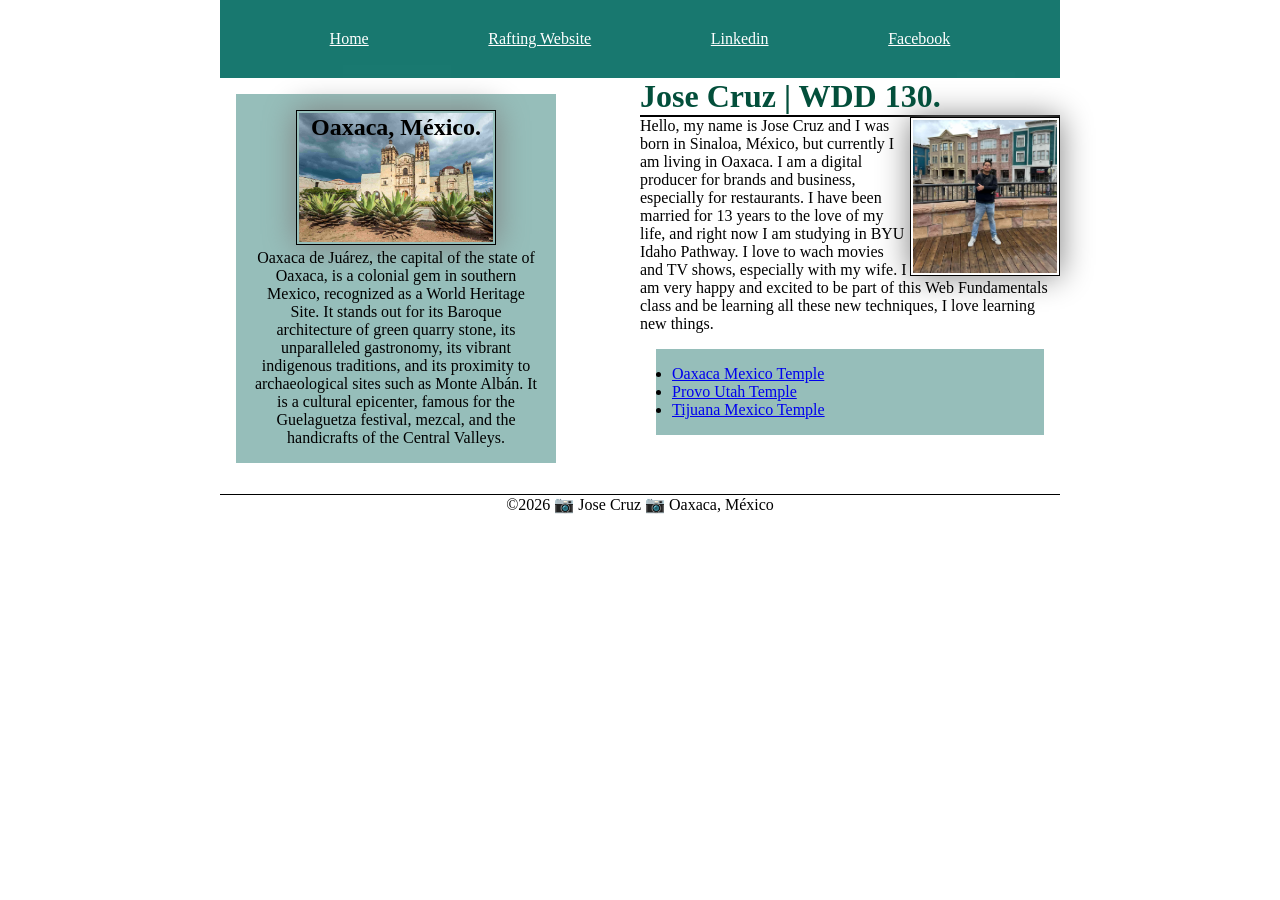
<file: index.html>
<!DOCTYPE html>
<html lang="en">

<head>
    <meta charset="UTF-8">
    <meta name="viewport" content="width=device-width, initial-scale=1.0">
    <title>Jose Cruz | WDD 130</title>
    <meta name="description"
      content="Jose cruz's home page, BYU-I Pathway student, WDD130 class. Here you can see some of my personal and academic Information.">
    <meta name="author" content="Jose Cruz">
    <link rel="stylesheet" href="styles/styles.css">
</head>

<body>
    <header>
        <nav>
            <a href="#">Home</a>
            <a href="wwr/">Rafting Website</a>
            <a href="https://linkedin.com" target="_blank">Linkedin</a>
            <a href="https://facebook.com" target="_blank">Facebook</a>
        </nav>
    </header>
    <div class="grid">
        <main>
            <h1>Jose Cruz | WDD 130.</h1>
            <img src="images/profile.jpg" alt="Hello, my name is Jose Cruz" width="200">
            <p>Hello, my name is Jose Cruz and I was born in Sinaloa, México, but currently I am
                living
                in Oaxaca. I am a digital producer for brands and business, especially for
                restaurants.
                I have been married for 13 years to the love of my life, and right now I am studying
                in
                BYU Idaho Pathway. I love to wach movies and TV shows, especially with my wife. I am
                very happy and excited to be part of this Web Fundamentals class and be learning all
                these new techniques, I love learning new things. </p>
            <ul class="box">
                <li><a href="https://www.churchofjesuschrist.org/temples/details/oaxaca-mexico-temple?lang=spa"
                      target="_blank">Oaxaca Mexico Temple</a> </li>
                <li><a href="https://www.churchofjesuschrist.org/temples/details/provo-utah-rock-canyon-temple?lang=spa"
                      target="_blank">Provo Utah Temple</a> </li>
                <li><a href="https://www.churchofjesuschrist.org/temples/details/tijuana-mexico-temple?lang=spa"
                      target="_blank">Tijuana Mexico Temple</a></li>

            </ul>
        </main>
        <aside class="box">
            <h2>Oaxaca, México.</h2>
            <img src="images/santod.jpg" alt="Santo Domingo Church.">
            <p>Oaxaca de Juárez, the capital of the state of Oaxaca, is a colonial gem in southern
                Mexico,
                recognized as a World Heritage Site. It stands out for its Baroque architecture of
                green
                quarry
                stone, its unparalleled gastronomy, its vibrant indigenous traditions, and its
                proximity
                to
                archaeological sites such as Monte Albán. It is a cultural epicenter, famous for the
                Guelaguetza
                festival, mezcal, and the handicrafts of the Central Valleys.</p>
        </aside>
    </div>
    <footer>
        <p>©️2026 📷 Jose Cruz 📷 Oaxaca, México</p>
    </footer>


</body>

</html>
</file>
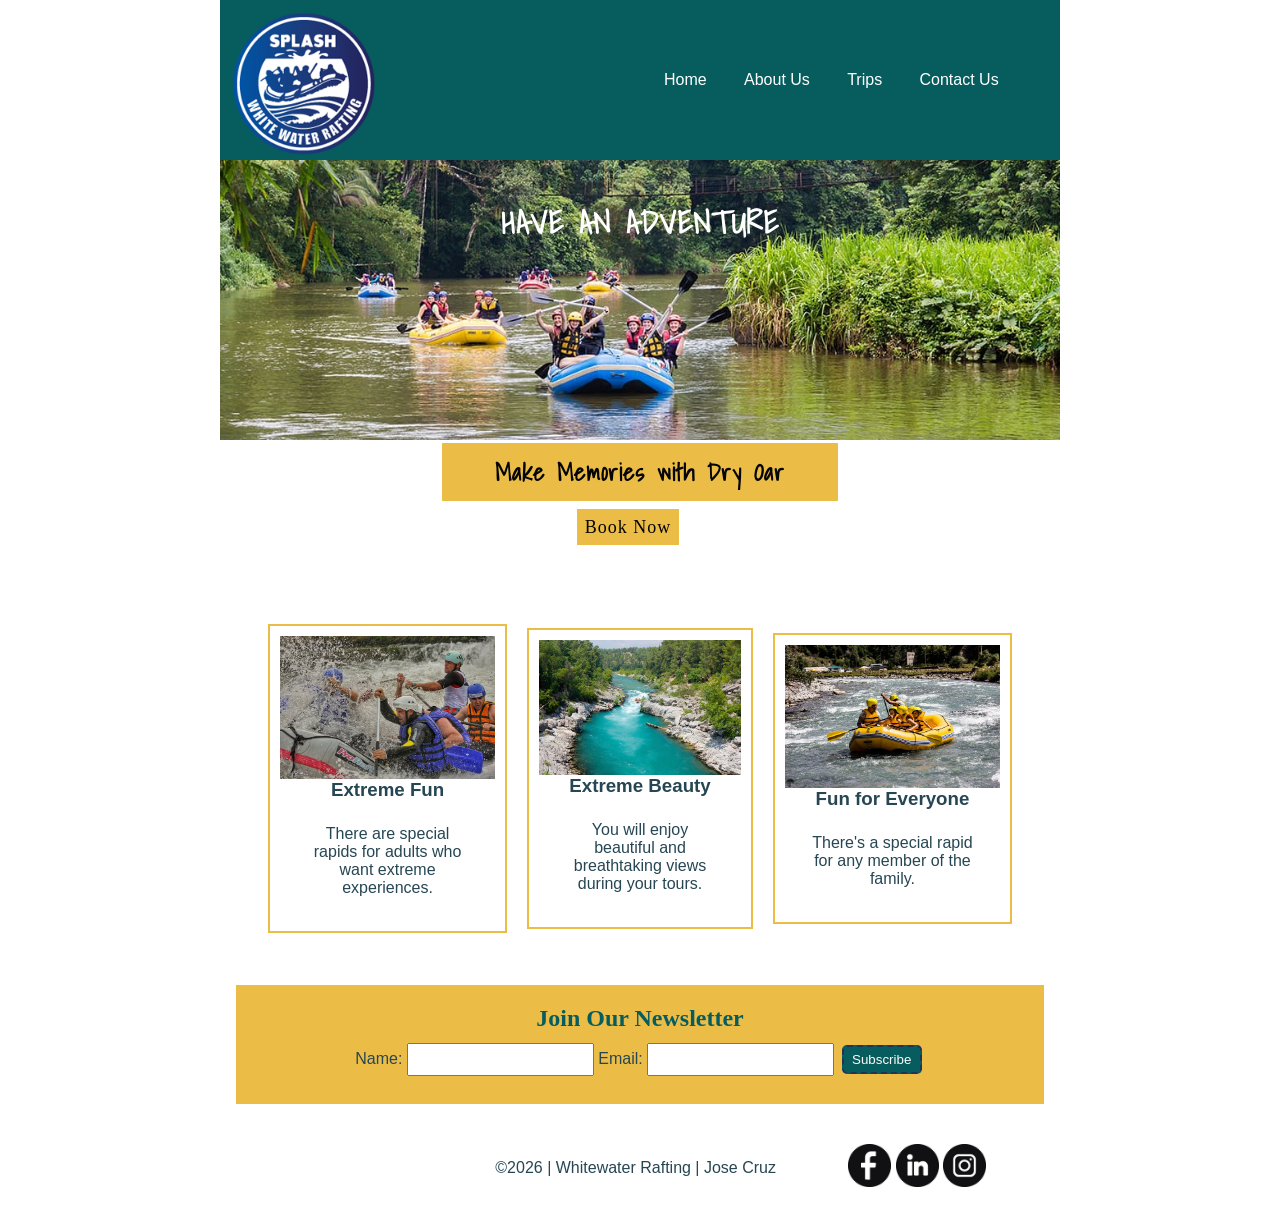
<file: wwr/index.html>
<!DOCTYPE html>
<html lang="en">

<head>
    <meta charset="UTF-8">
    <meta name="viewport" content="width=device-width, initial-scale=1.0">
    <title>Home | Whitewater Rafting</title>
    <meta name="description"
      content="Whitewater rafting is a type of recreation that involves navigating a non-motorized watercraft down free flowing rivers.">
    <meta name="author" content="Jose Cruz">
    <link rel="preconnect" href="https://fonts.googleapis.com">
    <link rel="preconnect" href="https://fonts.gstatic.com" crossorigin>
    <link href="https://fonts.googleapis.com/css2?family=Shadows+Into+Light&display=swap"
      rel="stylesheet">
    <link rel="stylesheet" href="styles/rafting.css">
</head>

<body>

    <header>
        <img src="images/logo.png" alt="Whitewater Rafting Logo">
        <nav>
            <ul>
                <li><a href="index.html">Home</a></li>
                <li><a href="about.html">About Us</a></li>
                <li><a href="trips.html">Trips</a></li>
                <li><a href="contact.html">Contact Us</a></li>
            </ul>
        </nav>
    </header>

    <main>
        <div class="home-hero">
            <img src="images/homeherorapid.jpg" alt="Extreme Fun">
            <h1 class="home-title">HAVE AN ADVENTURE</h1>
        </div>

        <section class="link-trips">
            <h2>Make Memories with Dry Oar</h2>
            <a href="trips.html" class="link-bton">Book Now</a>
        </section>

        <section class="home-grid">
            <div class="home-experiences1">
                <img src="images/homexp1.jpg" alt="Extreme Fun">
                <h3>Extreme Fun</h3>
                <p>There are special rapids for adults who want extreme experiences.</p>
            </div>
            <div class="home-experiences2">
                <img src="images/adv4.jpg" alt="Extreme Beauty">
                <h3>Extreme Beauty</h3>
                <p>You will enjoy beautiful and breathtaking views during your tours.</p>
            </div>
            <div class="home-experiences3">
                <img src="images/homexp3.jpg" alt="Fun For Everyone">
                <h3>Fun for Everyone</h3>
                <p>There's a special rapid for any member of the family.</p>
            </div>
        </section>
        <section class="newsletter">
            <h2>Join Our Newsletter</h2>
            <form>
                <label for="name">Name:</label>
                <input type="text" id="name" name="name" required>

                <label for="email">Email:</label>
                <input type="email" id="email" name="email" required>

                <button type="submit">Subscribe</button>
            </form>

        </section>

    </main>

    <footer>
        <p>©️2026 | Whitewater Rafting | Jose Cruz</p>
        <nav class="socialmedia">
            <a href="https://facebook.com">
                <img src="images/facebook.jpg" alt="Facebook Logo" width="70">
            </a>
            <a href="https://linkedin.com">
                <img src="images/link.jpg" alt="Linkedin Logo" width="70">
            </a>
            <a href="https://instagram.com">
                <img src="images/insta.jpg" alt="Instagram Logo" width="70">
            </a>
        </nav>
    </footer>

</body>

</html>
</file>
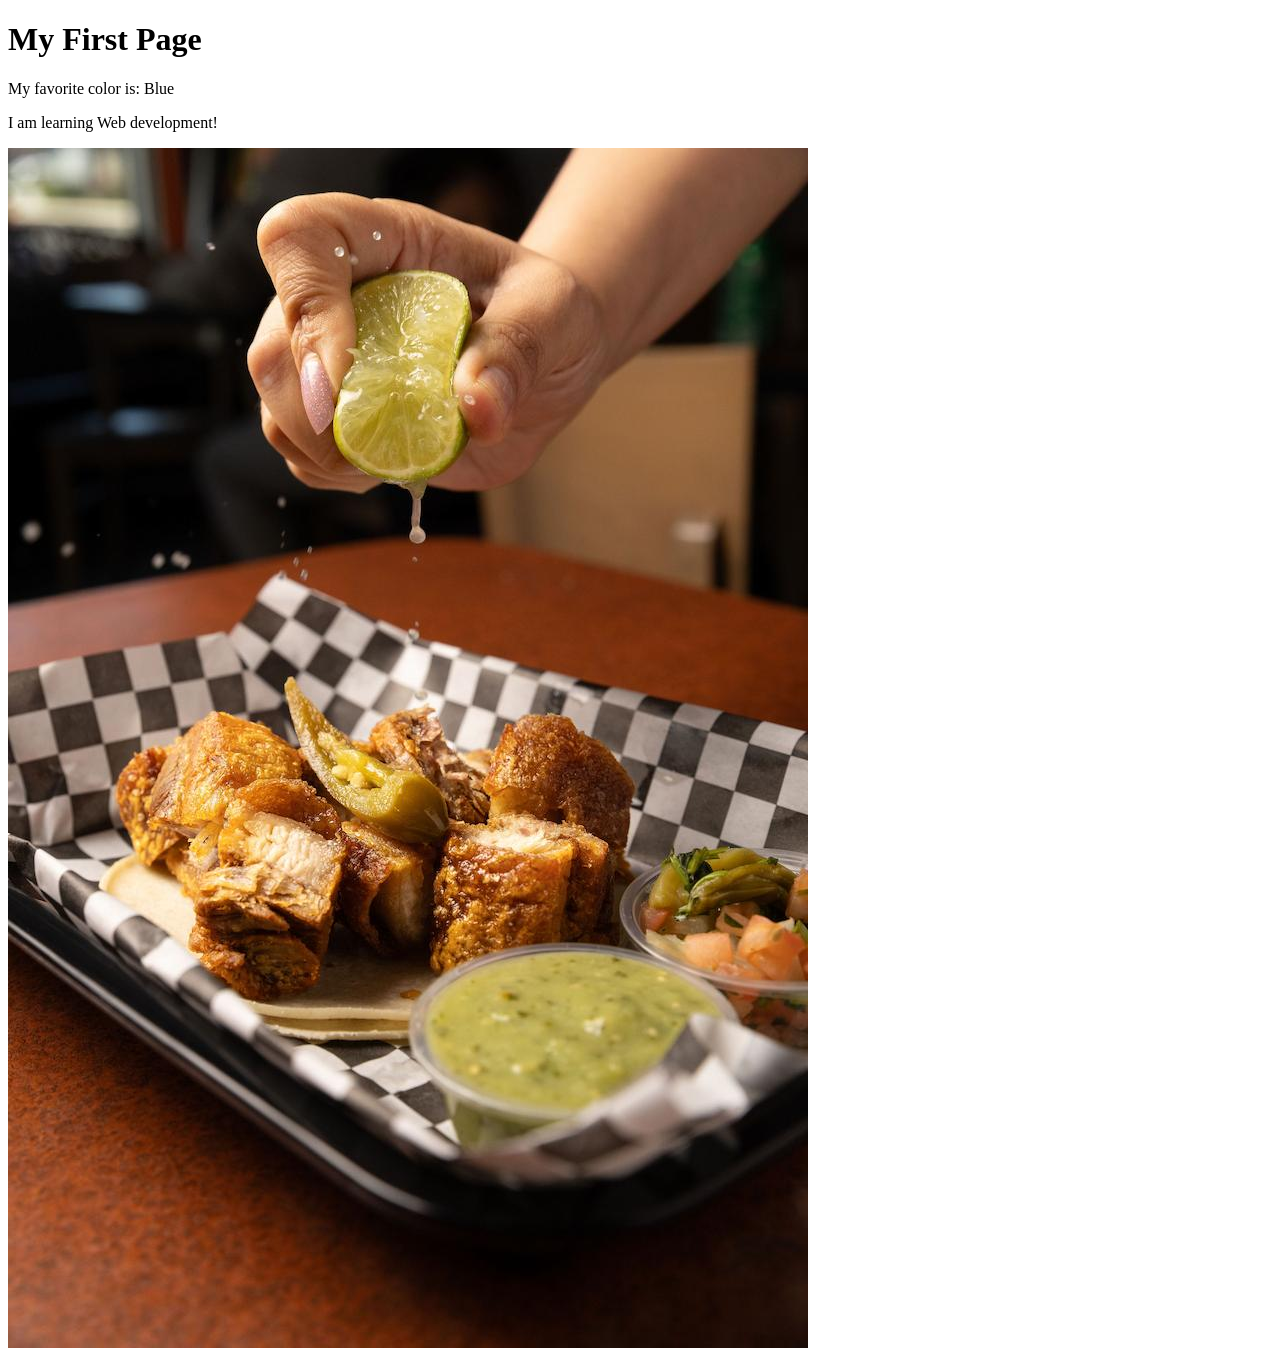
<file: week01/first-page.html>
<!DOCTYPE html>
<html lang="en">

<head>
    <meta charset="UTF-8">
    <meta name="viewport" content="width=device-width, initial-scale=1.0">
    <title>My First Page</title>
</head>

<body>
    <h1>My First Page</h1>
    <p>My favorite color is: Blue</p>
    <p>I am learning Web development!</p>
    <img src="images/deli-small.jpg" alt="Delicius Food">
</body>

</html>
</file>
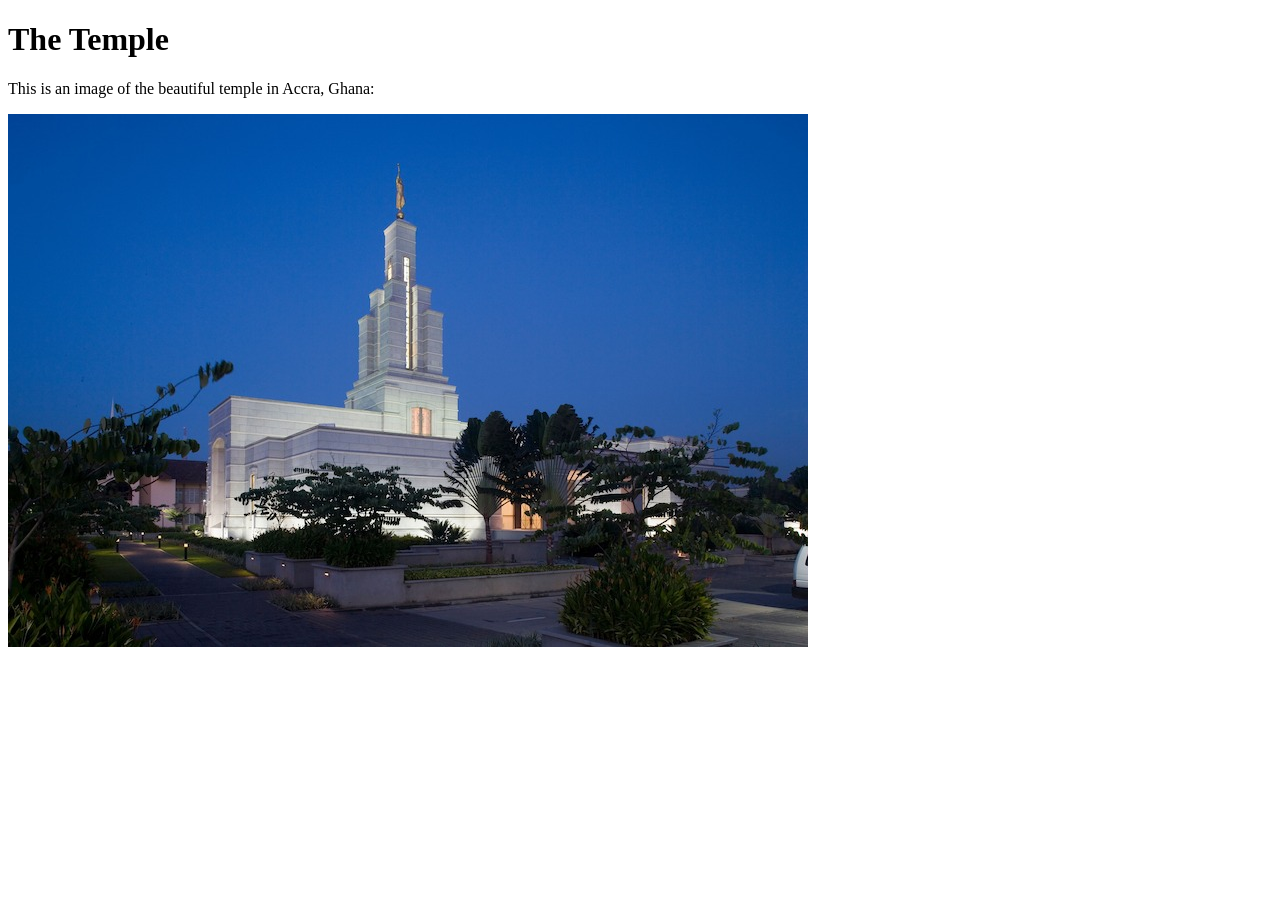
<file: week01/images.html>
<!DOCTYPE html>
<html lang="en">

<head>
    <meta charset="UTF-8">
    <meta name="viewport" content="width=device-width, initial-scale=1.0">
    <title>Temple Image</title>
</head>

<body>
    <h1>The Temple</h1>
    <p>This is an image of the beautiful temple in Accra, Ghana:</p>
    <img src="images/ temple-small.jpg" alt="The Accra Ghana Temple">

</body>

</html>
</file>
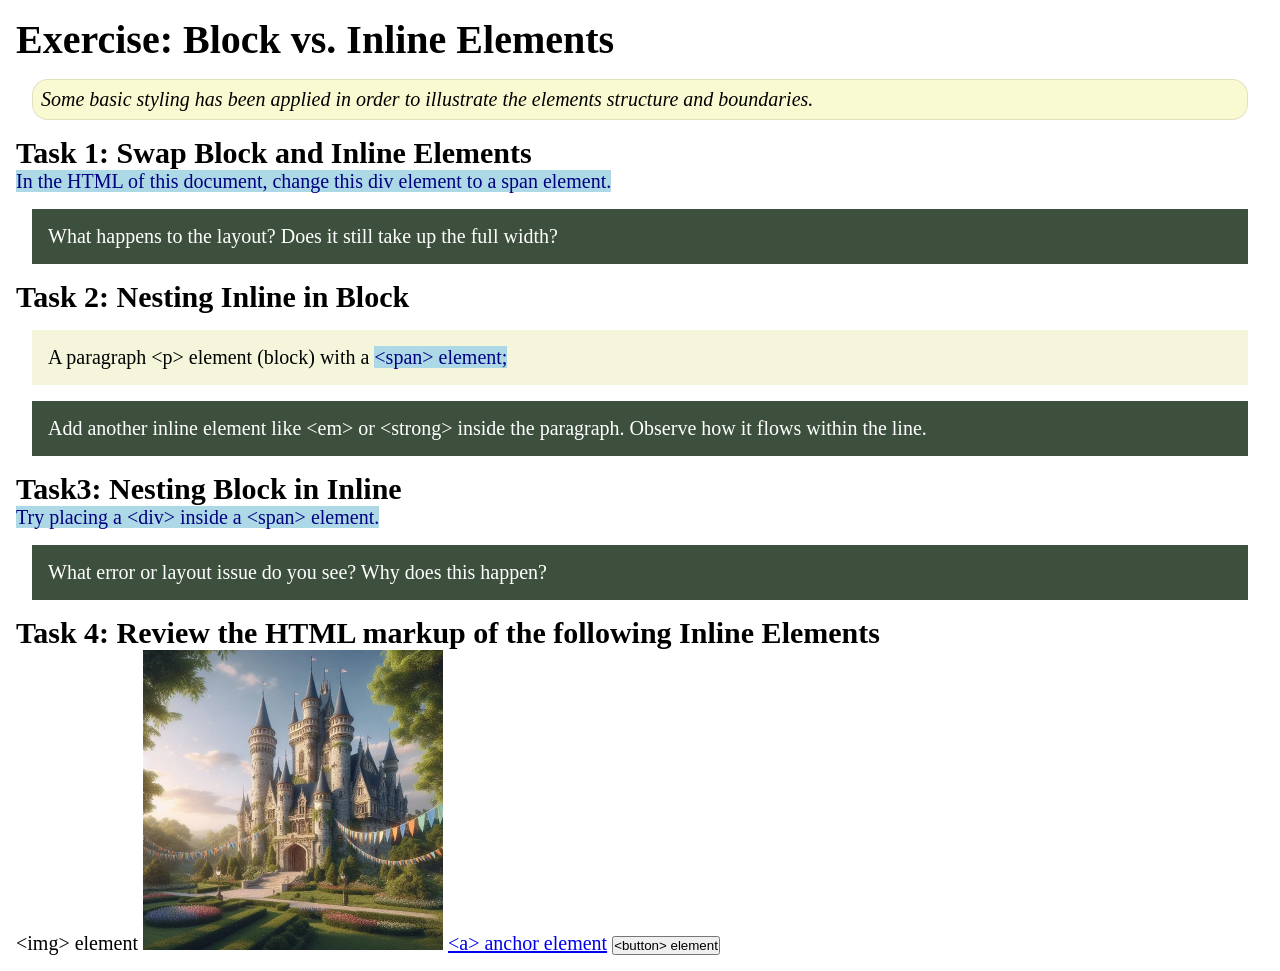
<file: week02/block-vs-inline.html>
<!DOCTYPE html>
<html lang="en">

<head>
    <meta charset="UTF-8">
    <meta name="viewport" content="width=device-width, initial-scale=1.0">
    <title>Exercise: Block vs. Inline Elements</title>
    <link rel="stylesheet" href="styles/block-vs-inline.css">
</head>

<body>
    <main>
        <h1>Exercise: Block vs. Inline Elements</h1>
        <p class="note">Some basic styling has been applied in order to illustrate the elements
            structure and
            boundaries.</p>

        <h2>Task 1: Swap Block and Inline Elements</h2>
        <span>In the HTML of this document, change this div element to a span element.</span>

        <p class="question">What happens to the layout? Does it still take up the full width?</p>

        <h2>Task 2: Nesting Inline in Block</h2>
        <p>A paragraph &lt;p&gt; element (block) with a <span>&lt;span&gt; element;</span></p>
        <p class="question">Add another inline element like &lt;em&gt; or &lt;strong&gt; inside the
            paragraph. Observe
            how it flows within the line.</p>

        <h2>Task3: Nesting Block in Inline</h2>
        <span>Try placing a &lt;div&gt; inside a &lt;span&gt; element.</span>
        <p class="question">What error or layout issue do you see? Why does this happen?</p>


        <h2>Task 4: Review the HTML markup of the following Inline Elements</h2>
        &lt;img&gt; element
        <img src="images/castle.webp" alt="placeholder image (images are inline)" width="300"
          height="300">
        <a href="https://churchofjesuschrist.org">&lt;a&gt; anchor element</a>
        <button type="button">&lt;button&gt; element</button>
    </main>
</body>

</html>
</file>
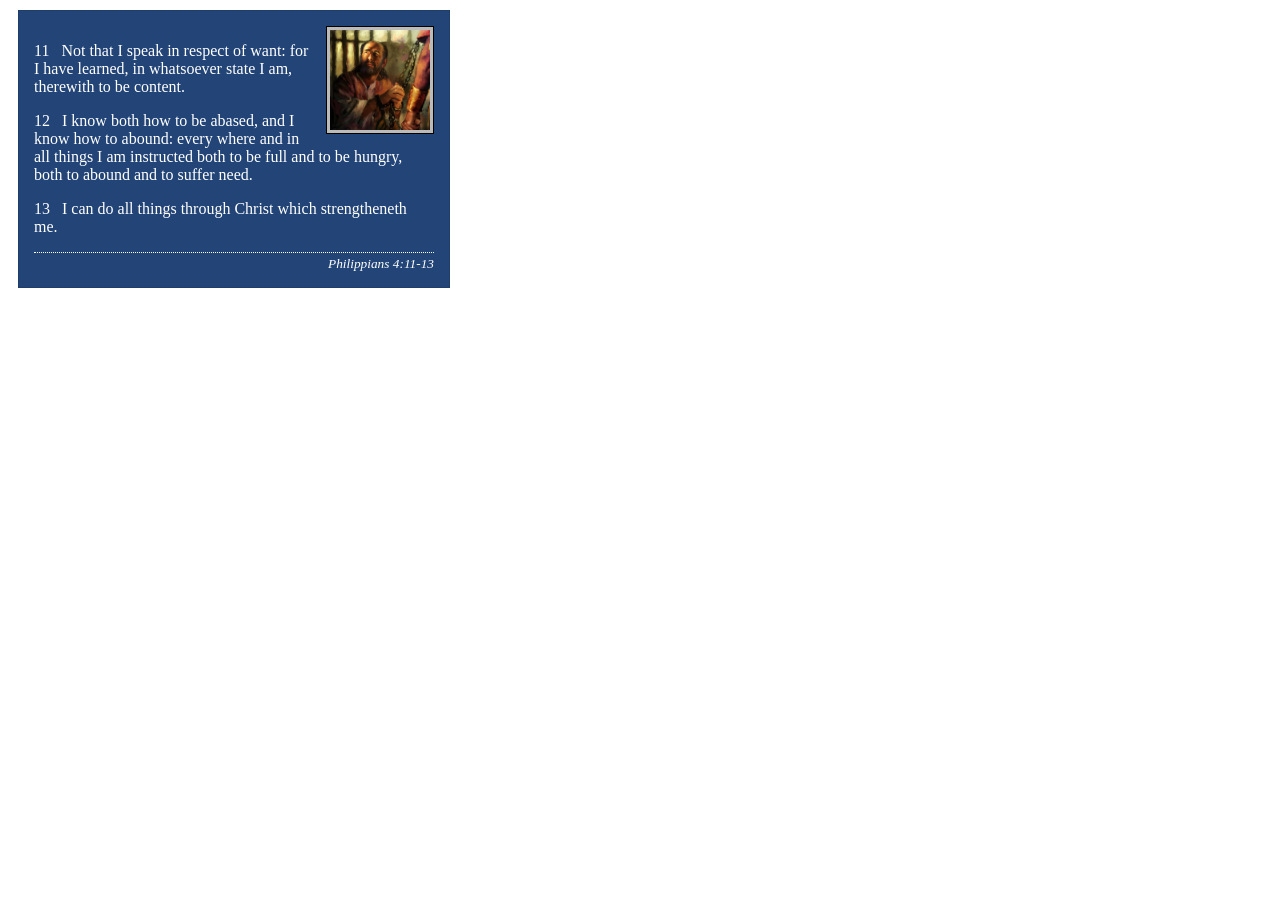
<file: week02/box-model-solution.html>
<!DOCTYPE html>
<html lang="en">
<head>
    <meta charset="UTF-8">
    <meta name="viewport" content="width=device-width, initial-scale=1.0">
    <title>Box Model Activity</title>
    <link rel="stylesheet" href="styles/box-model-solution.css">
</head>
<body>
    <main>
        <div class="callout">
            <img src="images/apostle-paul-imprisoned.webp" alt="Paul the Apostle - Imprisoned in Rome" width="200" height="200">
            <blockquote>
                <p>11 &nbsp; Not that I speak in respect of want: for I have learned, in whatsoever state I am, therewith to be content.</p>
                <p>12 &nbsp; I know both how to be abased, and I know how to abound: every where and in all things I am instructed both to be full and to be hungry, both to abound and to suffer need.</p>
                <p>13 &nbsp; I can do all things through Christ which strengtheneth me.</p>
            </blockquote>
            <cite>Philippians 4:11-13</cite>
        </div>
    </main>
</body>
</html>
</file>
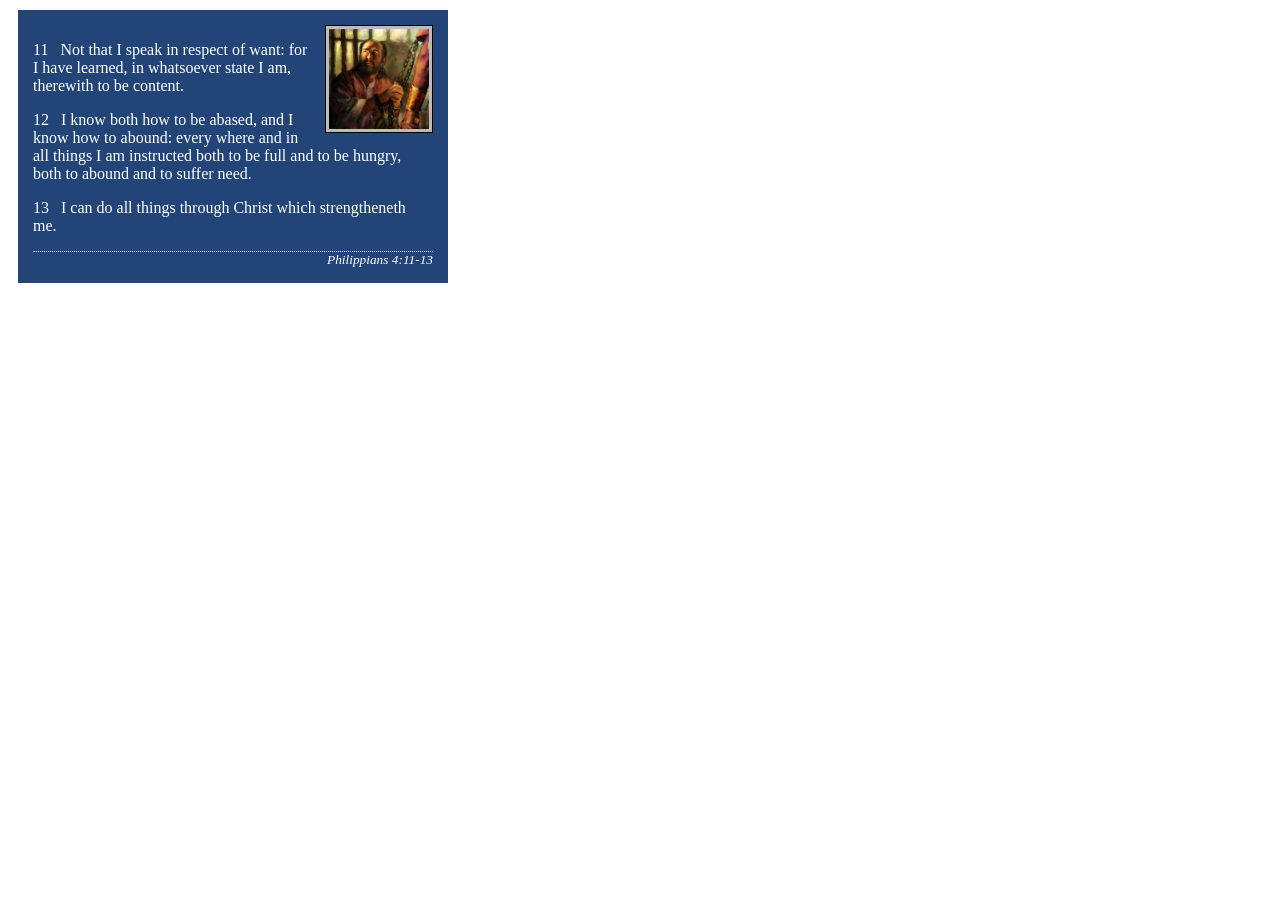
<file: week02/box-model.html>
<!DOCTYPE html>
<html lang="en">

<head>
    <meta charset="UTF-8">
    <meta name="viewport" content="width=device-width, initial-scale=1.0">
    <title>Box Model Activity</title>
    <link rel="stylesheet" href="styles/box-model.css">
</head>

<body>
    <main>
        <div class="callout">
            <img src="images/apostle-paul-imprisoned.webp"
              alt="Paul the Apostle - Imprisoned in Rome" width="200" height="200">
            <blockquote>
                <p>11 &nbsp; Not that I speak in respect of want: for I have learned, in whatsoever
                    state I am, therewith to be content.</p>
                <p>12 &nbsp; I know both how to be abased, and I know how to abound: every where and
                    in all things I am instructed both to be full and to be hungry, both to abound
                    and to suffer need.</p>
                <p>13 &nbsp; I can do all things through Christ which strengtheneth me.</p>
            </blockquote>
            <cite>Philippians 4:11-13</cite>
        </div>
    </main>
</body>

</html>
</file>
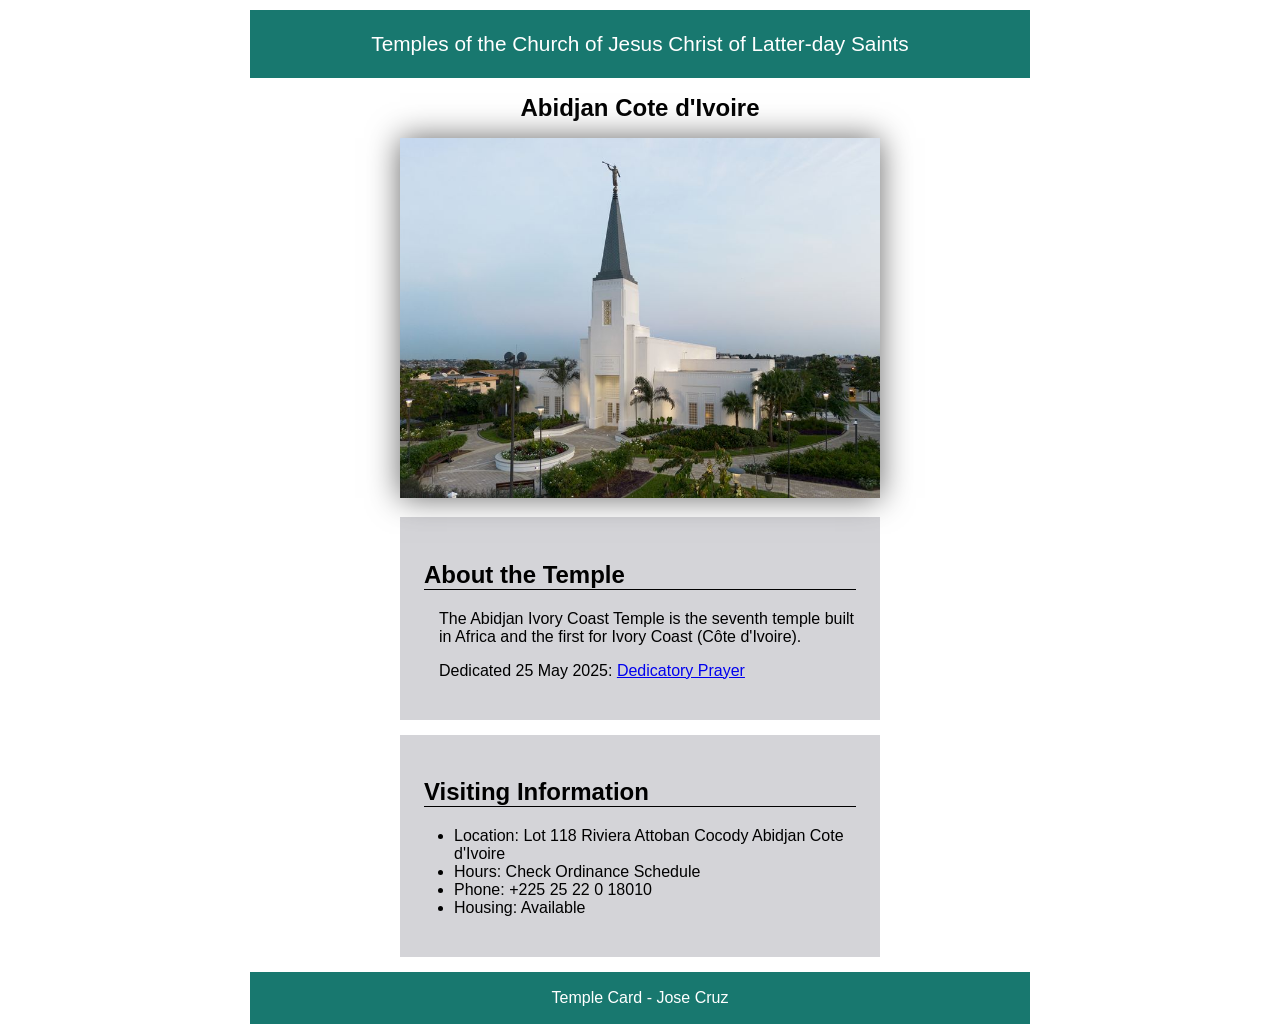
<file: week02/temple.html>
<!DOCTYPE html>
<html lang="en">

<head>
    <meta charset="UTF-8">
    <meta name="viewport" content="width=device-width, initial-scale=1.0">
    <title>Temple Card - Abidjan Cote d'Ivoire</title>
    <link rel="stylesheet" href="styles/temple.css">
</head>

<body>
    <header>
        <p>Temples of the Church of Jesus Christ of Latter-day Saints</p>
    </header>
    <main>
        <h1>Abidjan Cote d'Ivoire</h1>
        <picture>
            <img src="images/abidjan-ivory-coast.jpeg" alt="Abidjan Cote d'Ivoire Temple">
        </picture>
        <section>
            <h2>About the Temple</h2>
            <p>The Abidjan Ivory Coast Temple is the seventh temple built in Africa and the first
                for Ivory Coast (Côte
                d'Ivoire).</p>
            <p>Dedicated 25 May 2025: <a
                  href="https://www.churchofjesuschrist.org/temples/dedicatory-prayer/abidjan-ivory-coast-temple/2025-05-25?lang=eng"
                  target="_blank" rel="noopener noreferrer">Dedicatory Prayer</a></p>
        </section>
        <section>
            <h2>Visiting Information</h2>
            <ul>
                <li>Location: Lot 118 Riviera Attoban Cocody Abidjan Cote d'Ivoire</li>
                <li>Hours: Check Ordinance Schedule</li>
                <li>Phone: +225 25 22 0 18010</li>
                <li>Housing: Available</li>
            </ul>
        </section>
    </main>
    <footer>
        <p>Temple Card - Jose Cruz</p>
    </footer>
</body>

</html>
</file>
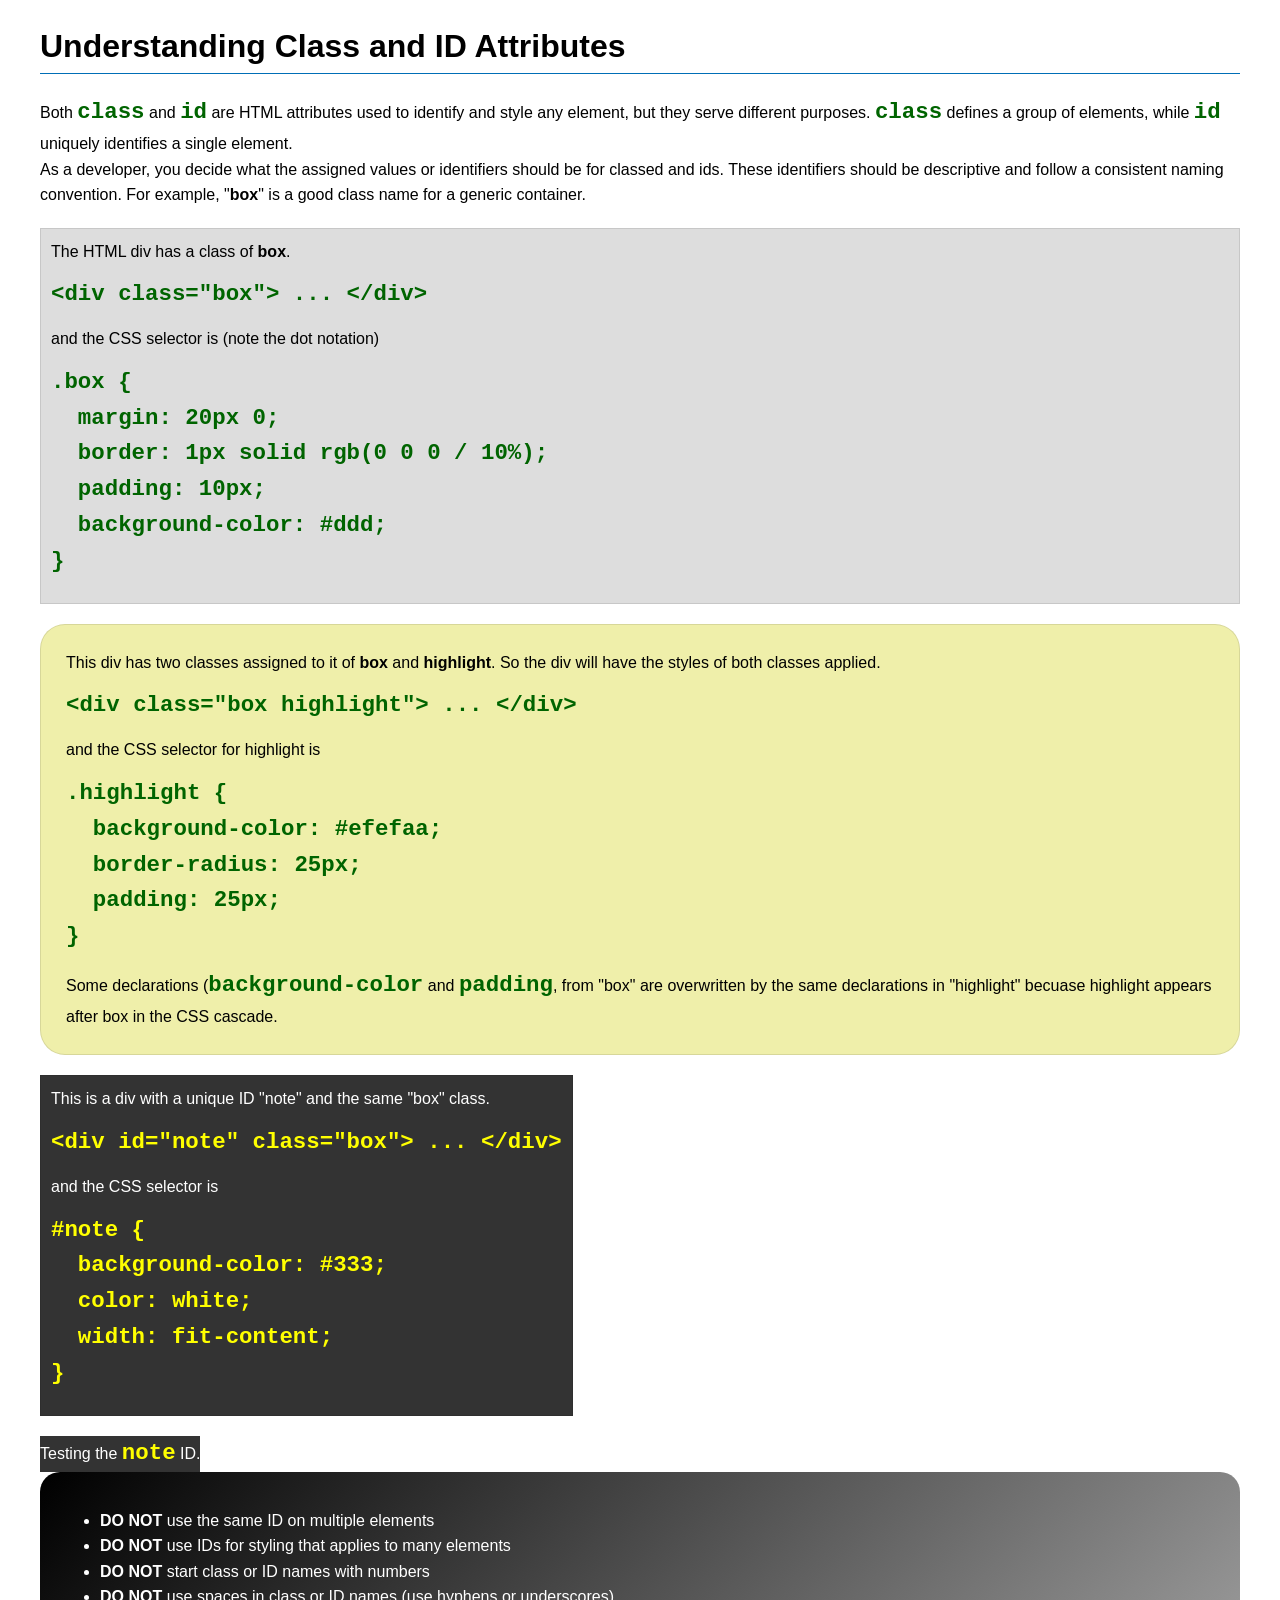
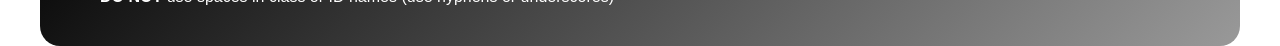
<file: week03/class-and-id.html>
<!DOCTYPE html>
<html lang="en">

<head>
    <meta charset="UTF-8">
    <meta name="viewport" content="width=device-width, initial-scale=1.0">
    <title>Class vs ID Attributes</title>
    <link rel="stylesheet" href="styles/class-and-id.css">
</head>

<body>
    <h1>Understanding Class and ID Attributes</h1>
    <p>Both <code>class</code> and <code>id</code> are HTML attributes used to identify and style
        any element, but they
        serve different purposes. <code>class</code> defines a group of elements, while
        <code>id</code> uniquely
        identifies a single element.
    </p>
    <p>As a developer, you decide what the assigned values or identifiers should be for classed and
        ids. These
        identifiers should be
        descriptive and follow a consistent naming convention. For example, "<strong>box</strong>"
        is a good class name
        for a generic container.</p>
    <div class="box">
        <p>The HTML div has a class of <strong>box</strong>.</p>
        <pre><code class="html">&lt;div class="box"&gt; ... &lt;/div&gt;</code></pre>
        and the CSS selector is (note the dot notation)
        <pre><code class="css">.box {
  margin: 20px 0;
  border: 1px solid rgb(0 0 0 / 10%);
  padding: 10px;
  background-color: #ddd; 
}</code></pre>
    </div>

    <div class="box highlight">
        <p>This div has two classes assigned to it of <strong>box</strong> and
            <strong>highlight</strong>. So the div
            will have the styles of both classes applied.
        </p>
        <pre><code class="html">&lt;div class="box highlight"&gt; ... &lt;/div&gt;</code></pre>
        and the CSS selector for highlight is
        <pre><code class="css">.highlight {
  background-color: #efefaa;
  border-radius: 25px;
  padding: 25px;
}</code></pre>
        <p>Some declarations (<code>background-color</code> and <code>padding</code>, from "box" are
            overwritten by the same declarations in "highlight" becuase highlight appears after box
            in the CSS cascade.</p>
    </div>

    <div id="note" class="box">
        <p>This is a div with a unique ID "note" and the same "box" class.</p>
        <pre><code class="html">&lt;div id="note" class="box"&gt; ... &lt;/div&gt;</code></pre>
        and the CSS selector is
        <pre><code class="css">#note {
  background-color: #333;
  color: white;
  width: fit-content;
}</code></pre>
    </div>

    <div id="note">
        <p>Testing the <code>note</code> ID.</p>
    </div>

    <section id="best-practice">
        <ul>
            <li><strong>DO NOT</strong> use the same ID on multiple elements</li>
            <li><strong>DO NOT</strong> use IDs for styling that applies to many elements</li>
            <li><strong>DO NOT</strong> start class or ID names with numbers</li>
            <li><strong>DO NOT</strong> use spaces in class or ID names (use hyphens or underscores)
            </li>
        </ul>
    </section>


</body>

</html>
</file>
<file: styles/styles.css>
* {
    margin: 0;
    padding: 0;
    box-sizing: border-box;
}

:root {
    --text-align: center;
    --img-border: 1px solid black;
}

header,
.grid,
footer {
    max-width: 840px;
    margin: 0 auto;
}

nav {
    background-color: #18786f;
    padding: 10px;
    display: flex;
    justify-content: space-evenly;
    align-items: center;

}

nav a {
    color: white;
    display: block;
    padding: 20px;
    justify-content: space-evenly;
    font-family: serif;

}

h1 {
    color: #034F3B;
    border-bottom: 2px solid black;
}

h2 {
    position: absolute;
    top: 20px;
    left: 75px;
}

img {
    width: 150px;
    height: auto;
    border: var(--img-border);
    padding: 2px;
    box-shadow: 0 0 30px gray;
}

p {
    padding: 0;
}

main {
    max-width: 840px;
    grid-column: 2/3;
}

aside {
    width: 20rem;
    text-align: var(--text-align);
    position: relative;
    grid-column: 1/2;
    grid-row: 1/2;
}

aside img {
    width: 200px;
    height: auto;
}

main img {
    width: 150px;
    height: auto;
    border: var(--img-border);
    padding: 2px;
    box-shadow: 0 0 30px gray;
    float: right;
}

footer {
    margin-top: 15px;
    border-top: 1px solid #000;
    text-align: var(--text-align);
}

/* Class Selectors */

.box {
    margin: 1rem;
    padding: 1rem;
    background-color: #96beba;
    border: 1px;
}

.grid {
    display: grid;
    grid-template-columns: 1fr 1fr;
}
</file>
<file: wwr/styles/rafting.css>
:root {
    --primary-color: #055a05;
    /* forest green */
    --secondary-color: #075d5e;
    /*warm sand */
    --accent1-color: #264653;
    /*dark slate */
    --accent2-color: #ecbd46;
    /* light golden yellow */
    --heading-font: "Times New Roman", "Georgia", serif;
    --body-font: Arial, Helvetica, sans-serif;
}

* {
    margin: 0;
    padding: 0;
    box-sizing: border-box;
}

body {
    font-family: var(--body-font);
    color: var(--accent1-color);
}

header,
main,
footer {
    width: 840px;
    margin: 0 auto;
}

header,
footer {
    display: grid;
    grid-template-columns: 1fr 1fr;
    align-items: center;
    background-color: var(--secondary-color);

}

footer {
    display: grid;
    grid-template-columns: 580px 210px;
    background-color: #fff;
    text-align: end;
}

.socialmedia a {
    text-decoration: none;
}

.socialmedia img {
    width: 43px;
}

.history {
    display: grid;
    grid-template-columns: 1fr 200px 1fr;
}

.history h2 {
    grid-row: 1/2;
    grid-column: 1/4;
}

.history img {
    width: 100%;
    padding-top: 28px;
}

header img {
    width: 160px;
}

h1,
h2 {
    font-family: var(--heading-font);
    color: var(--primary-color)
}

figcaption {
    text-align: center;
}

.adventure_flex,
.serve_flex {
    display: flex;
    text-align: center;

}

.serve_flex figure {
    width: 100%;
}

figure img {
    width: 130px;
}

figure {
    padding: 0;
    margin: 10px;
}

nav,
p,
section,
article {
    margin: 16px;
    padding: 8px;
}

nav ul {
    display: flex;
    list-style: none;
}

li {
    flex: 1 1 auto;
}

a {
    text-decoration: none;
}

nav a {
    color: #fff;
}

.hero,
.home-hero,
.trips-hero {
    position: relative;
}

.hero img,
.home-hero img,
.trips-hero img {
    display: block;
    width: 100%;
    height: auto;
}

h1 {
    position: absolute;
    top: 20px;
    width: 100%;
    padding: 16px;
    text-align: center;
    opacity: 0.7;
    background-color: var(--accent1-color);
    color: #fff;
}

.home-title {
    position: absolute;
    font-family: "Shadows Into Light", cursive;
    background-color: transparent;
    opacity: 100;
    text-shadow: 2px 2px 8px rgb black;
    letter-spacing: 1px;

}

.trips-title {
    position: absolute;
    font-family: "Shadows Into Light", cursive;
    background-color: transparent;
    opacity: 100;
    text-shadow: 2px 2px 8px rgb black;
    letter-spacing: 1px;
}

.information h1 {
    font-size: 25px;
    position: relative;
    top: 10px;
    width: 100%;
    padding: 16px;
    text-align: center;
    opacity: 100;
    background-color: #ffffff;
    color: #050505;
}

.serve_title h2 {
    font-size: 25px;
    position: relative;
    top: 0px;
    width: 100%;
    padding: 16px;
    text-align: center;
    opacity: 100;
    background-color: #ffffff;
    color: var(--secondary-color);
}

.information p {
    margin: 0 auto;
    font-size: 13px;
    position: relative;
    top: 0px;
    padding: 1px;
    text-align: center;
}

h2 {
    bottom: 30px;
    width: 100%;
    padding: 10px;
    text-align: center;
    background-color: var(--secondary-color);
    color: #fff;
}

.hero article {
    position: absolute;
    bottom: 30px;
    width: 90%;
    padding: 10px;
    text-align: center;
    opacity: 0.8;
    background-color: var(--accent2-color);
    color: #050505;
}

.hero article img {
    float: right;
    width: 125px;
}

.container {
    display: flex;
    align-items: center;
    margin: 0 auto;
}

.contact_us {
    display: flex;
    font-family: 'Times New Roman', Times, serif;
    gap: 2rem;
    align-items: center;
    padding-left: 100px;
    padding-top: 40px;
    margin: 0 auto;

}

.map iframe {
    width: 300px;
    height: 300px;
    border: .3px solid black;
}

.radio {
    display: flex;
    align-items: center;
    justify-content: flex-start;
    width: 100%;
    gap: 10px;
}

.personal_details {
    display: flex;
    flex-direction: column;
    gap: 0.5rem;
    align-items: center;
    padding-bottom: 20px;
    padding-left: 0;
}

.message_purpose {
    display: flex;
    align-items: center;
    justify-content: space-evenly;
    padding-top: 20px;
}

.subscribe {
    display: flex;
    padding-left: 0px;
    padding-bottom: 15px;
    padding-top: 15px;
}

button {
    width: 300px;
    margin-bottom: 1.5rem;
    border-radius: 5px;
    background-color: rgb(12, 60, 119);
    color: rgb(252, 251, 249);
    padding: 0.3rem;
    border: dashed 2px rgb(34, 49, 87);
}

.link-trips h2 {
    position: relative;
    font-family: "Shadows Into Light", cursive;
    background-color: var(--accent2-color);
    opacity: 100;
    text-shadow: 2px 2px 8px rgb black;
    letter-spacing: 1px;
    color: #050505;
    margin: -25px auto 1rem auto;
    background-size: contain;
    width: 50%;

}

.link-trips a {
    position: relative;
    bottom: 30px;
    font-family: 'Times New Roman', Times, serif;
    background-color: var(--accent2-color);
    opacity: 100;
    letter-spacing: 1px;
    color: #050505;
    font-size: large;
    margin: auto auto 1rem auto;
    left: 42%;
    padding: 8px;
}

.home-grid,
.trip-grid {
    display: grid;
    grid-template-columns: 1fr 1fr 1fr;
    gap: 20px;
    padding: 2rem;
    margin-bottom: 20px;
}

.home-experiences1,
.home-experiences2,
.home-experiences3 {
    display: flex;
    flex-direction: column;
    align-items: center;
    text-align: center;
    max-width: 300px;
    padding: 10px 10px 10px;
    border: 2px solid var(--accent2-color);

}

.home-experiences1 img,
.home-experiences2 img,
.home-experiences3 img {
    max-width: 100%;
    height: auto;
}

.home-grid {
    display: flex;
    justify-content: center;
    align-items: center;
    gap: 20px;

}

.newsletter {
    text-align: center;
    background-color: var(--accent2-color);
    padding: 10px;

}

.newsletter input {
    padding: 7px;

}

.newsletter button {
    padding: 5px;
    margin: 3px;
    margin-bottom: 20px;
    width: 80px;
    background-color: var(--secondary-color);
}

.newsletter h2 {
    font-family: 'Times New Roman', Times, serif;
    background-color: transparent;
    color: var(--secondary-color);

}

table {
    width: 80%;
    margin-left: auto;
    margin-right: auto;
    border-collapse: collapse;
    border: 2px solid rgb(140 140 140);
    font-family: 'Times New Roman', Times, serif;
    font-size: 0.8rem;
    letter-spacing: 1px;
}

th,
td {
    border: 1px solid rgb(160 160 160);
    padding: 8px 10px;
    text-align: center;
}

thead th,
tfoot tr {
    background-color: var(--secondary-color);
    color: #fff;
    font-weight: 700;
}

.trips-table-main h2 {
    font-size: 36px;
    color: var(--secondary-color);
    font-family: "Shadows Into Light", cursive;
    background-color: transparent;
    opacity: 100;
    text-shadow: 2px 2px 8px rgb black;
    letter-spacing: 1px;
    color: #050505;
    margin: 5px auto 1rem auto;
    background-size: contain;
    width: 50%;
    padding: 0%;
}

.link-trips {
    margin-top: 50px;
}
</file>
<file: week02/styles/block-vs-inline.css>
* {
    margin: 0;
    padding: 0;
}

body {
    font-size: 20px;
    margin: 1rem;
}

p,
div {
    background-color: beige;
    margin: 1rem;
    padding: 1rem;
}

span {
    color: navy;
    background-color: lightblue;
}

code {
    margin: 0;
    padding: 0;
    color: green;
    font-size: 1.2rem;
}

.note {
    font-style: italic;
    background-color: lightgoldenrodyellow;
    border-radius: 1rem;
    border: 1px solid rgb(0 0 0 / 10%);
    margin: 1rem;
    padding: .5rem;
}

.question {
    background-color: #3d503d;
    color: #fff;
}
</file>
<file: week02/styles/box-model-solution.css>
.callout {
    max-width: 400px;
    margin: 10px;
    border: 1px solid rgba(0, 0, 0, .1);
    padding: 15px;
    background-color: #247;
    color: #fff;
}

.callout img {
    float: right;
    margin: 0 0 10px 15px;
    border: 1px solid #000;
    padding: 3px;
    background-color: #bbb;
    width: 100px;
    height: auto;

}

blockquote {
    margin: 0;
}

cite {
    display: block;
    border-top: 1px dotted #fff;
    padding-top: 3px;
    text-align: right;
    font-size: smaller;
}
</file>
<file: week02/styles/box-model.css>
.callout {
    max-width: 400px;
    margin: 10px;
    border: 1px solid rgb(0, 0, 0 / 0.1);
    padding: 15px;
    background-color: #247;
    color: #fff;
}

.callout img {
    float: right;
    margin: 0 0 10px 15px;
    border: 1px solid #000;
    padding: 3px;
    background-color: #bbb;
    width: 100px;
    height: auto;
}

blockquote {
    margin: 0;
}

cite {
    display: block;
    border-top: 1px dotted #fff;
    text-align: right;
    font-size: smaller;
}
</file>
<file: week02/styles/temple.css>
body {
    width: 800px;
    margin: auto;
    font-family: lato, sans-serif;
}

main {
    width: 60%;
    margin: auto;
}

header,
footer {
    background-color: #18786f;
    text-align: center;
    color: #fff;
    padding: 1px;
    font-size: 1.3rem;
    margin: 10px;
}

footer {
    font-size: 1rem;

}

h1 {
    text-align: center;
    font-size: 1.5rem;
}

img {
    width: 100%;
    margin: auto;
    box-shadow: 0 0 30px #666;

}

section {
    width: 90%;
    background-color: #d4d4d8;
    padding: 5%;
    margin: 15px auto;
}

h2 {
    border-bottom: 1px solid black;
}

section p {
    margin-left: 15px;
}

section ul {
    margin-left: -10px;
}
</file>
<file: week03/styles/class-and-id.css>
body {
    font-family: Arial, sans-serif;
    line-height: 1.6;
    margin: 0;
    padding: 0 40px;
}

h1 {
    border-bottom: 1px solid rgb(0 110 182);
    padding-bottom: 0;
}



p {
    margin: 0;
}

code {
    color: darkgreen;
    font-weight: 700;
    font-size: 1.4rem;
}

/* Class examples - can be reused */

.box {
    margin: 20px 0;
    border: 1px solid rgb(0 0 0 / 10%);
    padding: 10px;
    background-color: #ddd; /* this is shorthand for #dddddd */
}

.highlight {
    background-color: #efefaa;
    border-radius: 25px;
    padding: 25px;
}

/* ID examples - should be unique */

#note {
    background-color: #333;
    color: white;
    width: fit-content;
}

#note code {
    color: yellow;
}

#best-practice {
    background: linear-gradient(135deg, #000 0%, #999 100%);
    color: white;
    border-radius: 20px;
    padding: 20px
}
</file>
